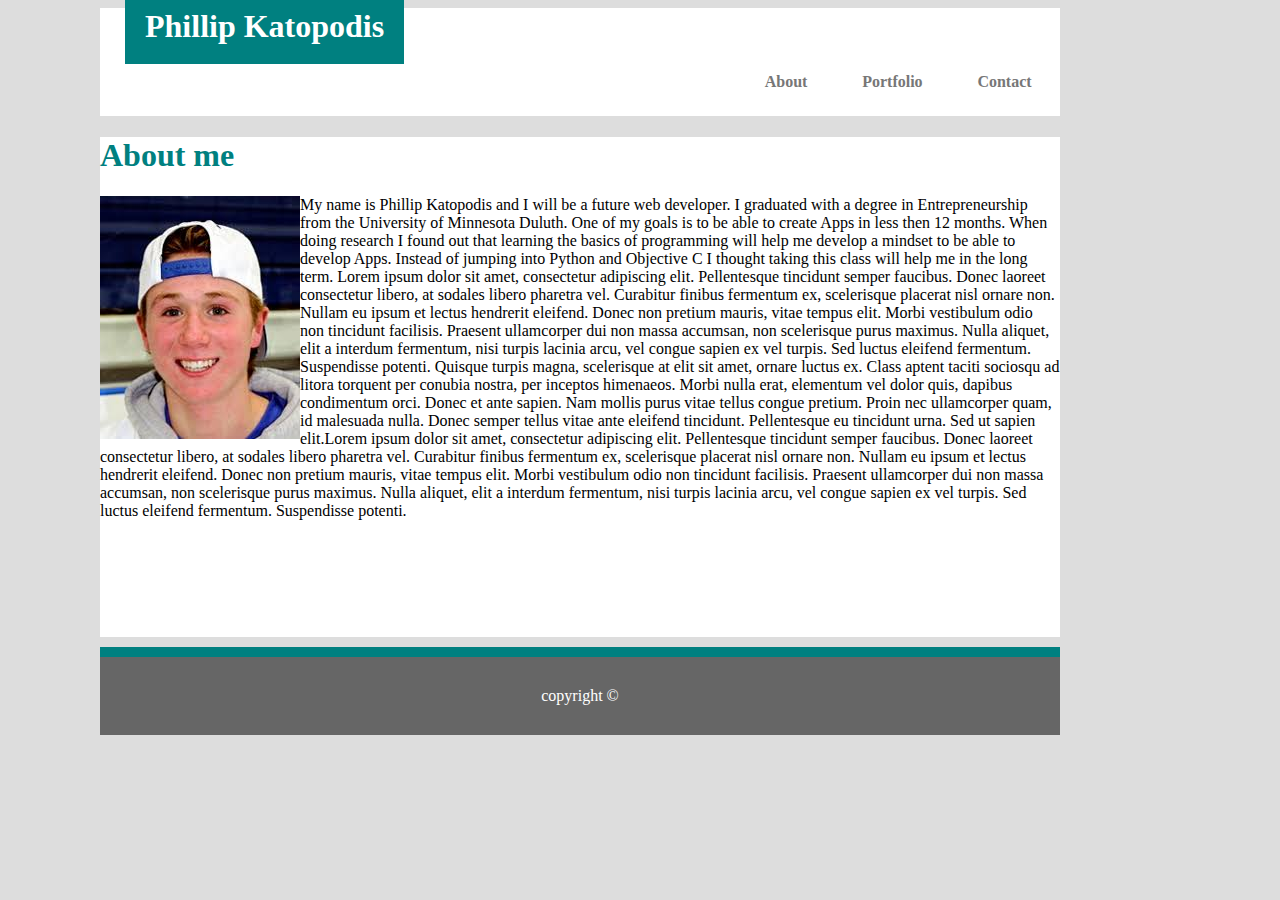
<file: index.html>
<!DOCTYPE>
<html>

<head>
        <link rel="stylesheet" type="text/css" href="style.css">
        <meta name="viewport" content="width=device-width, initial-scale=1.0">
        <title>

            My portfolio
        </title>
</head>

<body>

        <header>

                <div id="header_inner" class="fluid">
                    
                        <div id="logo">
                            <h1><span>Phillip Katopodis</span></h1>                          
                        </div>
                
                        <div id="menu">
                                
                            <ul>
                                <li><a href="index.html">About</a></li>
                                <li><a href="portfolio.html">Portfolio</a></li>
                                <li><a href="contact.html">Contact</a></li>
                            </ul>
                        </div>
                        
                 </div>
            </header>


<!-- Navigation bar 
<div class="header" 
    <div id="logo">
        <h1><span> Phillip Katopodis</span></h1>
    </div>
    <div class="topnav">
        <a href="contact.html">Contact</a>
        <a href="portfolio.html">Portfolio</a>
        <a href="index.html">About</a>
  
    </div>
</div>
-->
<div class="mainheaderborder">
<h1 style="color: teal">
    About me
</h1>
<p style="line-height: 2">
<div class="floatimage">
<img src="[data-uri]" alt="my picture">
</div> 
    My name is Phillip Katopodis and I will be a future web developer. I graduated with a degree in Entrepreneurship from the University of Minnesota Duluth.  One of my goals is to be able to create Apps in less then 12 months. When doing research I found out that learning the basics of programming will help me develop a mindset to be able to develop Apps. Instead of jumping into Python and Objective C I thought taking this class will help me in the long term. Lorem ipsum dolor sit amet, consectetur adipiscing elit. Pellentesque tincidunt semper faucibus. Donec laoreet consectetur libero, at sodales libero pharetra vel. Curabitur finibus fermentum ex, scelerisque placerat nisl ornare non. Nullam eu ipsum et lectus hendrerit eleifend. Donec non pretium mauris, vitae tempus elit. Morbi vestibulum odio non tincidunt facilisis. Praesent ullamcorper dui non massa accumsan, non scelerisque purus maximus. Nulla aliquet, elit a interdum fermentum, nisi turpis lacinia arcu, vel congue sapien ex vel turpis.

    Sed luctus eleifend fermentum. Suspendisse potenti. Quisque turpis magna, scelerisque at elit sit amet, ornare luctus ex. Class aptent taciti sociosqu ad litora torquent per conubia nostra, per inceptos himenaeos. Morbi nulla erat, elementum vel dolor quis, dapibus condimentum orci. Donec et ante sapien. Nam mollis purus vitae tellus congue pretium. Proin nec ullamcorper quam, id malesuada nulla. Donec semper tellus vitae ante eleifend tincidunt. Pellentesque eu tincidunt urna. Sed ut sapien elit.Lorem ipsum dolor sit amet, consectetur adipiscing elit. Pellentesque tincidunt semper faucibus. Donec laoreet consectetur libero, at sodales libero pharetra vel. Curabitur finibus fermentum ex, scelerisque placerat nisl ornare non. Nullam eu ipsum et lectus hendrerit eleifend. Donec non pretium mauris, vitae tempus elit. Morbi vestibulum odio non tincidunt facilisis. Praesent ullamcorper dui non massa accumsan, non scelerisque purus maximus. Nulla aliquet, elit a interdum fermentum, nisi turpis lacinia arcu, vel congue sapien ex vel turpis.

    Sed luctus eleifend fermentum. Suspendisse potenti. 
</p>
</div>
</div>




</div>
</body>
<!--footer-->
<div class="footer">
    <footer>
    copyright &copy;
    </footer>
</div>



</html>
</file>
<file: style.css>
/* this is about page stle 
#header
{
width: 100%;
height: 100px;
background-color: #ffffff;
border-color: #cccccc;
font-family: Georgia, 'Times New Roman', Times, serif;
padding-bottom: 0.5em;

}

    


.topnav{
    overflow:hidden;
    background-color:white;
   
    
}
.topnav a{
    float:right;
    font-size: 17px;
    text-decoration: none;
    padding: 14px 16px;
    color: #777777;
   

}



body{
    background-color: #ffffff;
   
}

.mainheaderborder{
    background-color:white;
    padding:300px;
    padding-top:20px;
    margin:20px;

}




img{
    float:left;
   
}

body{
    background-color:#dddddd;
    padding-left: 90px;
    padding-right: 90px;
}
h1{
    color: teal;
}


.footer{
    background-color: #666666;
    padding:30px;
    color:white;
    text-align: center;
    border-top: solid 10px teal;
    position:relative;
}
*/
/* h1{
    float:left;
} */

.floatimage{
    float: left;

}

.pic {
    float:left;
}

.mainheaderborder{
    background-color:white;
    height: 500px;
  
}

.mainheaderborder1{
    background-color:white;
    height: 800px;
  
}
.cback {
    background-color: white;
   
    

}

body {
    background-color: #dddddd;
    width: 960px;
    margin-left:100px;
}


span{
    background-color: teal;
    color:white;
    padding:20px;
    margin: 20px;
}

header
{
width: 100%;
height: 100px;
background-color: #ffffff;
border-color: #cccccc;
font-family: Georgia, 'Times New Roman', Times, serif;
padding-bottom: 0.5em;

}

#header_inner
{
position: relative;
width: 950px;
height: 100px;
margin: auto;
}
/* Menu */

#menu
{
position: absolute;
right: 0em;
bottom: 0em;
overflow: hidden;
}

#menu ul
{
list-style: none;

}

#menu li
{
float: left;

}

#menu li a
{
margin-left: 0.5em;
padding: 1.1em 1.4em 1.0em 1.4em;
border: solid 1px #fff;
color: #777777;
font-weight: bold;
font-size: 1.0em;
font-family: Georgia, 'Times New Roman', Times, serif;
text-decoration: none;
float:left;
}

.footer{
    background-color: #666666;
    padding-top:20px;
    padding:30px;
    color:white;
    text-align: center;
    border-top: solid 10px teal;
    position:relative;
    margin-top: 10px;
    clear:both;
    
}


/* this is the portfolio page style */
.imageback{
    background-color: white;
    padding: 20px;
}

.gallary{
    margin: 1;
    color: white;
    text-align: center;
    position: relative;
    background-color: white;
   
}

.gallary ul {
    list-style: none;
}

.gallary li{
    float: left;
    margin: 10px;
   

}

.gallary h1{
    position: absolute;
    top: 50%;
    left: 50%;
    

}
.center{
    background-color: teal;
    padding: 10px;
}

.transform{
    transform: translate(0px,-60px);
}


/* this is the contact page style */
input[type=text], textarea {
    width: 100%;
    padding:5px;
    border: 1px solid #ccc;
    border-radius: 4px;
    box-sizing: border-box;
    margin-top: 6px;
    margin-bottom: 16px;
   
}
textarea{
    padding: 40px;
}



/* Media quearies for responsive design*/

@media screen and (max-width:980px) {

    .floatimage{
        float: left;
    
    }
    
    .pic {
        float:left;
    }
    
    .mainheaderborder{
        background-color:white;
        height: 52%;
      
    }
    
    .mainheaderborder1{
        background-color:white;
        height: 83%;
      
    }
    .cback {
        background-color: white;
       width:1000px;
        
    
    }
    
    body {
        background-color: #dddddd;
        width: 100%;
        margin-left:10%;
    }
    
    
    span{
        background-color: teal;
        color:white;
        padding:2%;
        margin: 2%;
    }
    
    header
    {
    width: 100%;
    height: 10%;
    background-color:white;
    border-color: #cccccc;
    font-family: Georgia, 'Times New Roman', Times, serif;
    padding-bottom: 0.5em;
    
    }
    
    #header_inner
    {
    position: relative;
    width: 99%;
    height: 10%;
    margin: auto;
    }
    /* Menu */
    
    #menu
    {
    position: absolute;
    right: 0em;
    bottom: 0em;
    overflow: hidden;
    }
    
    #menu ul
    {
    list-style: none;
    
    }
    
    #menu li
    {
    float: left;
    
    }
    
    #menu li a
    {
    margin-left: 0.5em;
    padding: 1.1em 1.4em 1.0em 1.4em;
    color: #777777;
    font-weight: bold;
    font-size: 1.0em;
    font-family: Georgia, 'Times New Roman', Times, serif;
    text-decoration: none;
    float:left;
    }
    
    .footer{
        background-color: #666666;
        padding-top:2%;
        padding:3%;
        color:white;
        text-align: center;
        border-top: solid 10px teal;
        position:relative;
        margin-top: 1%;
        clear:both;
        
    }
    
    
    /* this is the portfolio page style */
    .imageback{
        background-color: white;
        padding: 2%;
    }
    
    .gallary{
        margin: 1;
        color: white;
        text-align: center;
        position: relative;
        background-color: white;
       
    }
    
    .gallary ul {
        list-style: none;
    }
    
    .gallary li{
        float: left;
        margin: 1%;
       
    
    }
    
    .gallary h1{
        position: absolute;
        top: 50%;
        left: 50%;
        
    
    }
    .center{
        background-color: teal;
        padding: 1%;
    }
    
    .transform{
        transform: translate(0px,-60px);
    }
    
    
    /* this is the contact page style */
    input[type=text], textarea {
        width: 100%;
        padding:5px;
        border: 1px solid #ccc;
        border-radius: 4px;
        box-sizing: border-box;
        margin-top: 6px;
        margin-bottom: 16px;
       
    }
    textarea{
        padding: 4%;
    }
    


}

@media screen and (max-width:768px) {


.cback{
    width:590px;
}




    .mainheaderborder{
        background-color:lightblue;
        height: 600px;
        width: 600px;
        margin-top: 40px;
      
       
      
    }
    

    #menu
{
position: absolute;
right: 0em;
bottom: 0em;
overflow: hidden;
}

#menu ul
{
list-style: none;

}

#menu li
{
float: left;

}

#menu li a
{
margin-left: 0.5em;
padding: 1.1em 1.4em 1.0em 1.4em;
border: green;
color:blue;
font-weight: bold;
font-size: 1.0em;
font-family: Georgia, 'Times New Roman', Times, serif;
text-decoration: none;
float:left;}

    .footer {
        background-color: #666666;
        padding-top:12px;
        padding:20px;
        color:white;
        text-align: center;
        border-top: solid 5px green;
        position:static;
        margin-top: 5px;
        clear:both;
        
    }

    #header_inner
{
position: relative;
width: 500px;
height: 80px;
margin: auto;
background-color:green;
}

.mainheaderborder1{
    background-color:yellow;
    height: 1250px;
    margin-right: 100px;


}


@media screen and (max-width:640px) {

    .mainheaderborder{
        background-color:lightblue;
        height: 700px;
        width: 500px;
        margin-top: 40px;
      
       
      
    }
    

    #menu
{
position: absolute;
right: 0em;
bottom: 0em;
overflow: hidden;
}

#menu ul
{
list-style: none;

}

#menu li
{
float: left;

}

#menu li a
{
margin-left: 0.5em;
padding: 1.1em 1.4em 1.0em 1.4em;
border: green;
color:blue;
font-weight: bold;
font-size: 1.0em;
font-family: Georgia, 'Times New Roman', Times, serif;
text-decoration: none;
float:left;}

.footer {
        background-color: #666666;
        padding-top:12px;
        padding:20px;
        color:white;
        text-align: center;
        border-top: solid 5px green;
        position:static;
        margin-top: 5px;
        clear:both;
        width:459px;
        
 }

#header_inner
{
position: relative;
width: 400px;
height: 70px;
margin: auto;
background-color:rgb(78, 121, 141);
}

.mainheaderborder1{
    background-color:rgb(163, 70, 70);
    height: 1250px;
  }
  .cback{
      width:500px;
      background-color: lightblue;
  }
}

}
</file>
